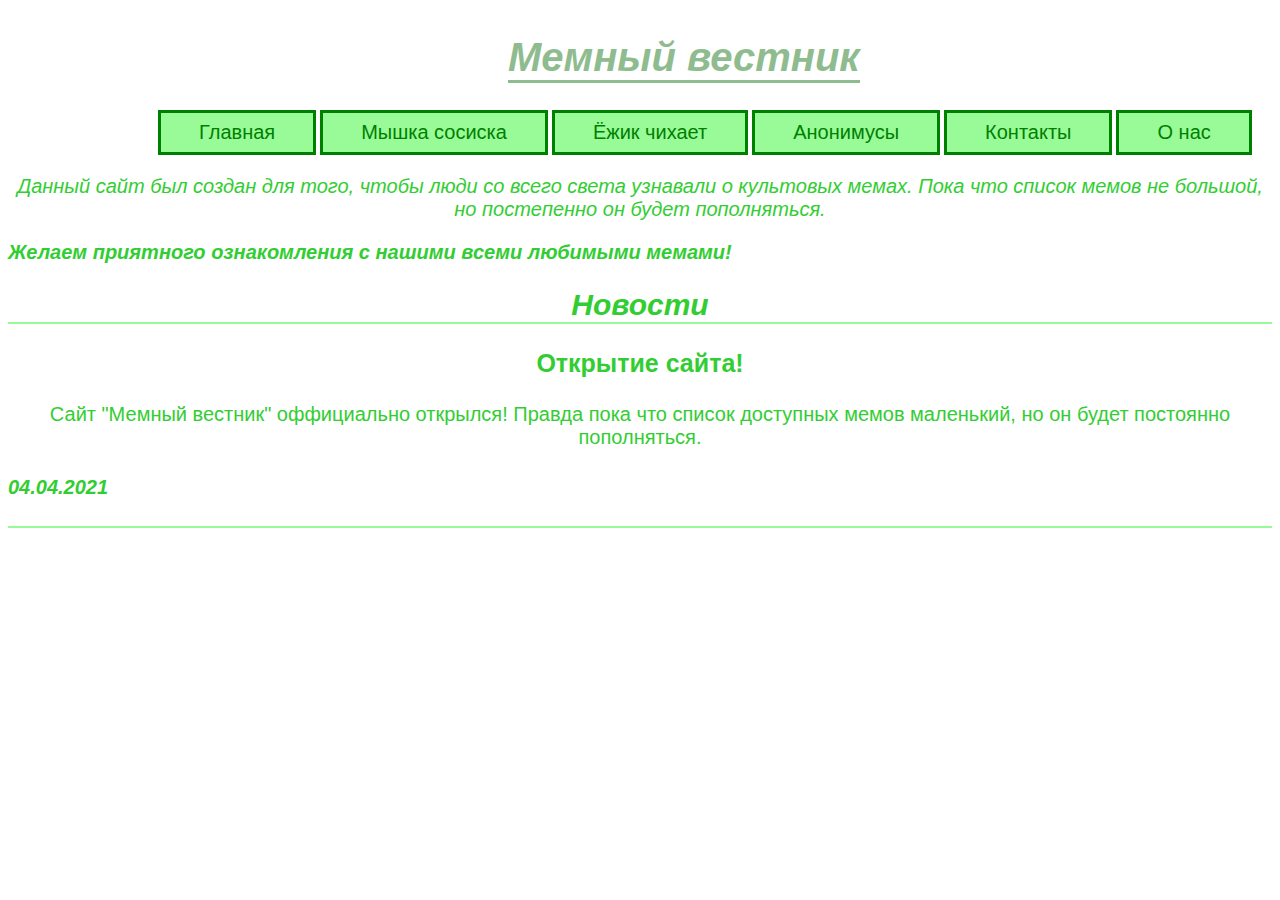
<file: index.html>
<!DOCTYPE html>
<html>
    <head>
        <meta charset="utf-8">
        <title>Мемный вестник</title>
        <link rel="stylesheet" href="style.css">
    </head>
    <body>
        <div class="header">
            <h1 class="title">Мемный вестник</h1>
            <div class="menu">
                <nav>
                    <ul>
                        <li><a href="index.html">Главная</a></li>
                        <li><a href="mishka.html">Мышка сосиска</a></li>
                        <li><a href="eshik.html">Ёжик чихает</a></li>
                        <li><a href="anonimus.html">Анонимусы</a></li>
                        <li><a href="kontakti.html">Контакты</a></li>
                        <li><a href="about.html">О нас</a></li>
                    </ul>
                </nav>
            </div>
        </div>
        <p class="site">Данный сайт был создан для того, чтобы люди со всего света узнавали о культовых мемах. Пока что список мемов не большой, но постепенно он будет пополняться.</p> <p><span>Желаем приятного ознакомления с нашими всеми любимыми мемами!</span></p>
        <div class="news">
            <h2>Новости</h2>
            <div class="news-block">
                <h3>Открытие сайта!</h3>
                <p>Сайт "Мемный вестник" оффициально открылся! Правда пока что список доступных мемов маленький, но он будет постоянно пополняться.</p>
                <h4>04.04.2021</h4>
            </div>
        </div>
    </body>
</html>
</file>
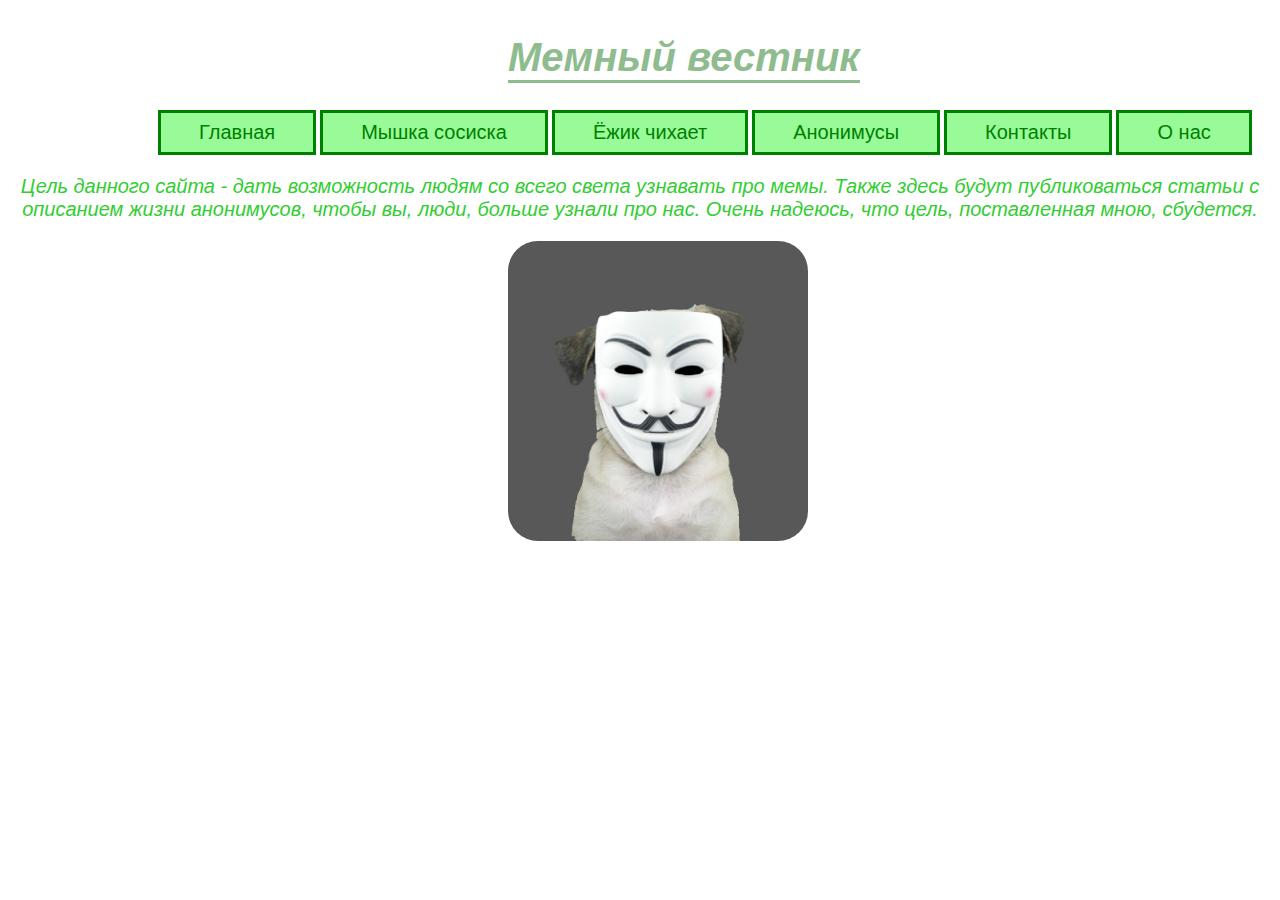
<file: about.html>
<!DOCTYPE html>
<html>
    <head>
        <meta charset="utf-8">
        <title>Мемный вестник</title>
        <link rel="stylesheet" href="style.css">
    </head>
    <body>
        <div class="header">
            <h1 class="title">Мемный вестник</h1>
            <div class="menu">
                <nav>
                    <ul>
                        <li><a href="index.html">Главная</a></li>
                        <li><a href="mishka.html">Мышка сосиска</a></li>
                        <li><a href="eshik.html">Ёжик чихает</a></li>
                        <li><a href="anonimus.html">Анонимусы</a></li>
                        <li><a href="kontakti.html">Контакты</a></li>
                        <li><a href="about.html">О нас</a></li>
                    </ul>
                </nav>
            </div>
        </div>
        
        <p class="site">Цель данного сайта - дать возможность людям со всего света узнавать про мемы. Также здесь будут публиковаться статьи с описанием жизни анонимусов, чтобы вы, люди, больше узнали про нас. Очень надеюсь, что цель, поставленная мною, сбудется.</p>
        <div class="sobaka-block">
        <img class="sobaka" src="img/sobaka.jpg">
        </div>
    </body>
</html>
</file>
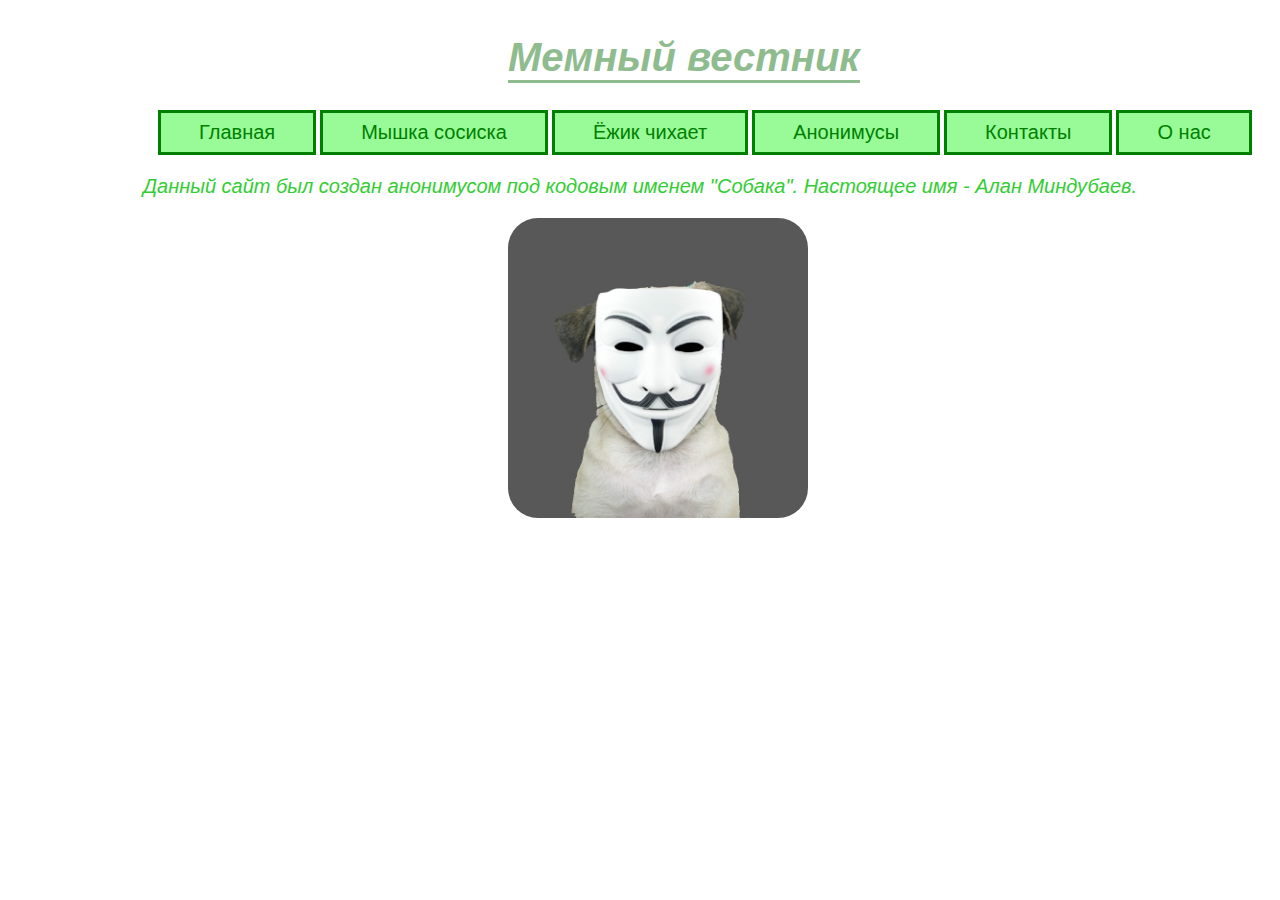
<file: kontakti.html>
<!DOCTYPE html>
<html>
    <head>
        <meta charset="utf-8">
        <title>Мемный вестник</title>
        <link rel="stylesheet" href="style.css">
    </head>
    <body>
        <div class="header">
            <h1 class="title">Мемный вестник</h1>
            <div class="menu">
                <nav>
                    <ul>
                        <li><a href="index.html">Главная</a></li>
                        <li><a href="mishka.html">Мышка сосиска</a></li>
                        <li><a href="eshik.html">Ёжик чихает</a></li>
                        <li><a href="anonimus.html">Анонимусы</a></li>
                        <li><a href="kontakti.html">Контакты</a></li>
                        <li><a href="about.html">О нас</a></li>
                    </ul>
                </nav>
            </div>
        </div>
        
        <p class="site">Данный сайт был создан анонимусом под кодовым именем "Собака". Настоящее имя - Алан Миндубаев.</p>
        <div class="sobaka-block">
        <img class="sobaka" src="img/sobaka.jpg">
        </div>
    </body>
</html>
</file>
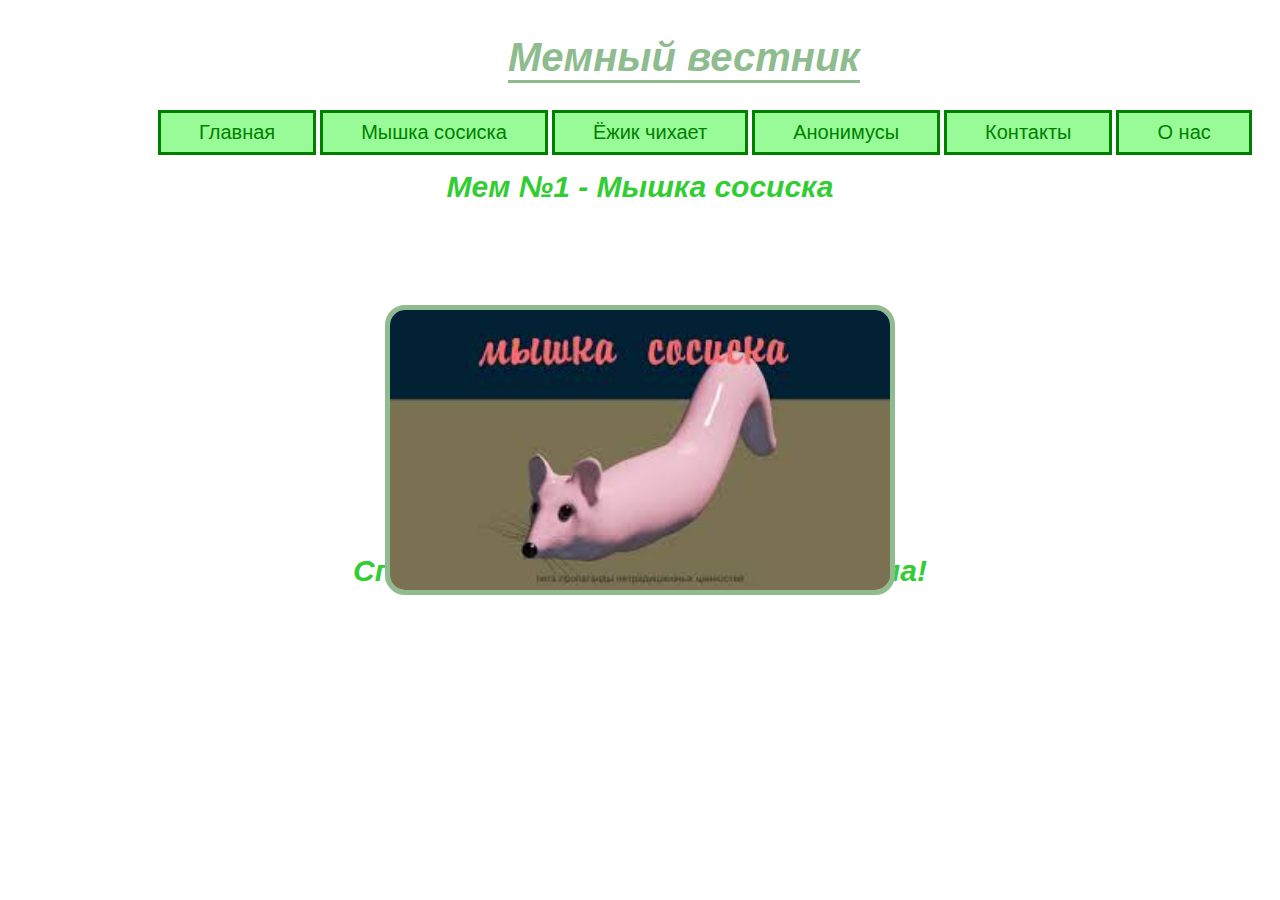
<file: mishka.html>
<!DOCTYPE html>
<html>
    <head>
        <meta charset="utf-8">
        <title>Мемный вестник</title>
        <link rel="stylesheet" href="style.css">
    </head>
    <body>
        <div class="header">
            <h1 class="title">Мемный вестник</h1>
            <div class="menu">
                <nav>
                    <ul>
                        <li><a href="index.html"s>Главная</a></li>
                        <li><a href="mishka.html">Мышка сосиска</a></li>
                        <li><a href="eshik.html">Ёжик чихает</a></li>
                        <li><a href="anonimus.html">Анонимусы</a></li>
                        <li><a href="kontakti.html">Контакты</a></li>
                        <li><a href="about.html">О нас</a></li>
                    </ul>
                </nav>
            </div>
        </div>
        <h2 class="meme-title">Мем №1 - Мышка сосиска</h2>
        <div class="wrapper">
            <div class="boxImg">
                <img src="img/mqdefault.jpg" alt="мышка сосика туц туруруц">
                <div class="container">
                    <div class="text">
                        <h1>МЫШКА СОСИСКА</h1>
                        <p>Мышка сосика - гениальный мем, который был разработан мышкой, которая захотела съесть сосиску и откопала себе откуда-то комп.</p>
                        <a href="https://youtu.be/jwrxum4yh00" class="btn">Данное гениальное видео</a>
                    </div>
                </div>
            </div>
        </div>
        <h3 class="thanks">Спасибо большое за просмотр мема!</h3>
    </body>
</html>
</file>
<file: style.css>
.{
    padding: 0px;
    margin: 0px;
}
body{
    background: url("https://lh3.googleusercontent.com/proxy/IfMo_DRwnoNtPup35sqTi0jAY42YwwfYd498oAtA87uD8AYR2mxz09SAQoaIudgoOJDjPIArXsbyO22jK_FR0boWt0XqnZmh3BY");
}
.boxImg{
    width: 500px;
    height: 280px;
    border: solid darkseagreen 5px;
    overflow:hidden; 
    position: relative;
    border-radius: 20px;
}
.boxImg img{
    width: 100%;
    height: auto;
    transition: 0.5s;
}
.wrapper{
    position: absolute;
    left: 50%;
    top: 50%;
    transform: translate(-50%, -50%);
}
.container{
    position: absolute;
    width: 100%;
    height: 100%;
    top: 0px;
    left: 0px;
}
.container:before, .container:after{
    content: '';
    width: 300px;
    height: 300px;
    position: absolute;
    top: 0px;
    left: 0px;
    background: #ccc;
    transform: 1s;
    opacity: 0.1;
}
.container:before{
    transform: translateX(-125%) rotate(45deg);
    
}
.container:after{
    transform: translateX(195%) rotate(45deg);
    
}
.text{
    position: absolute;
    top: 10%;
    color: #fff;
    text-align: center;
    width: 100%;
    z-index: 10;
    font-family: sans-serif;
}
.text h1{
    margin-bottom: 15px;
    font-size: 30px;
    transition: 0.5s;
    transform: scale(0);
}
.text p{
    margin: 0 100px;
    font-size: 18px;
    text-align: justify;
    transform: scale(2);
    opacity: 0;
    transition: 0.5s;
}
a.btn{
    position: absolute;
    left: 50%;
    transform: translate(-50%);
    color: #fff;
    text-decoration: none;
    text-transform: uppercase;
    padding: 10px 30px;
    border-radius: 30px;
    border: solid #fff 2px;
    margin-top: 20px;
    transition: 0.5s;
    opacity: 0;
}
a.btn:active{
    border: solid #b1b3b3 2px;
}
.boxImg:hover img{
    filter: blur(2px);
    transform: rotate(-5deg) scale(1.1);
    
}
.boxImg:hover .text h1{
    transform: scale(1);
    
}
.boxImg:hover .text p{
    transform: scale(1);
    opacity: 1;
    
}
.boxImg:hover a.btn{
    opacity: 1;
    
}
.boxImg:hover .container::before{
    transform: translateX(92%) rotate(45deg) scale(2);
    transition: 0.5s;
    opacity: 0.4;
}
.boxImg:hover .container::after{
    transform: translateX(-25%) rotate(-45deg) scale(2);
    transition: 0.5s;
    opacity: 0.4;
}
.title{
    font-size: 40px;
    font-style: oblique;
    font-family: "Arial";
    color: darkseagreen;
    border-bottom: solid darkseagreen 3px;
    display: inline-block;
    margin-left: 500px;
}
.subtitle{
    font-size: 30px;
    font-style: italic;
    font-family: "Arial";
    color: darkseagreen;
    display: inline-block;
    margin-left: 600px;
}
.menu nav ul li a{
    text-decoration: none;
    font-size: 20px;
    font-family: "Arial";
    margin: 30px;
    color: green;
    padding: auto;
    
}
.menu nav ul li{
    display: inline-block;
    background-color: palegreen;
    border: solid green 3px;
    margin: 0;
    width: auto;
    cursor: pointer;
    padding: 8px;
    position: relative;
    transition: 0.5s;
    
}
.menu nav ul{
    list-style: none;
    margin: 0;
    padding: 0;
}
.menu{
    margin-left: 150px;
    padding: 0;
    
}
.menu nav ul li:hover{
    background-color: limegreen;
}
.site{
    font-size: 20px;
    font-family: sans-serif;
    color: limegreen;
    font-style: oblique;
    text-align: center;
}
span{
    font-size: 20px;
    font-family: sans-serif;
    color: limegreen;
    font-style: italic;
    font-weight: bold;
    text-align: center;
}
.news h2{
    text-align: center;
    font-style: oblique;
    font-size: 30px;
    color: limegreen;
    font-family: sans-serif;
    border-bottom: solid palegreen 2px;
}
.news-block h3{
    text-align: center;
    font-size: 25px;
    color: limegreen;
    font-family: sans-serif;
    font-weight: bold;
}
.news-block p{
    text-align: center;
    font-size: 20px;
    color: limegreen;
    font-family: sans-serif;
}
.news-block h4{
    font-size: 20px;
    color: limegreen;
    font-family: sans-serif;
    font-weight: bold;
    font-style: italic;
}
.news-block{
    border-bottom: solid palegreen 2px;
}
.meme-title{
    text-align: center;
    color: limegreen;
    font-style: oblique;
    font-size: 30px;
    font-family: sans-serif;
    margin: 15px;
}
.thanks{
    text-align: center;
    color: limegreen;
    font-style: italic;
    font-size: 30px;
    font-family: sans-serif;
    margin-top: 350px;
}
.sobaka{
    border-radius: 30px;
    width: 100%;
    height: 100%;
}
.sobaka-block{
    width: 300px;
    height: 300px;
    margin-left: 500px;
}
</file>
